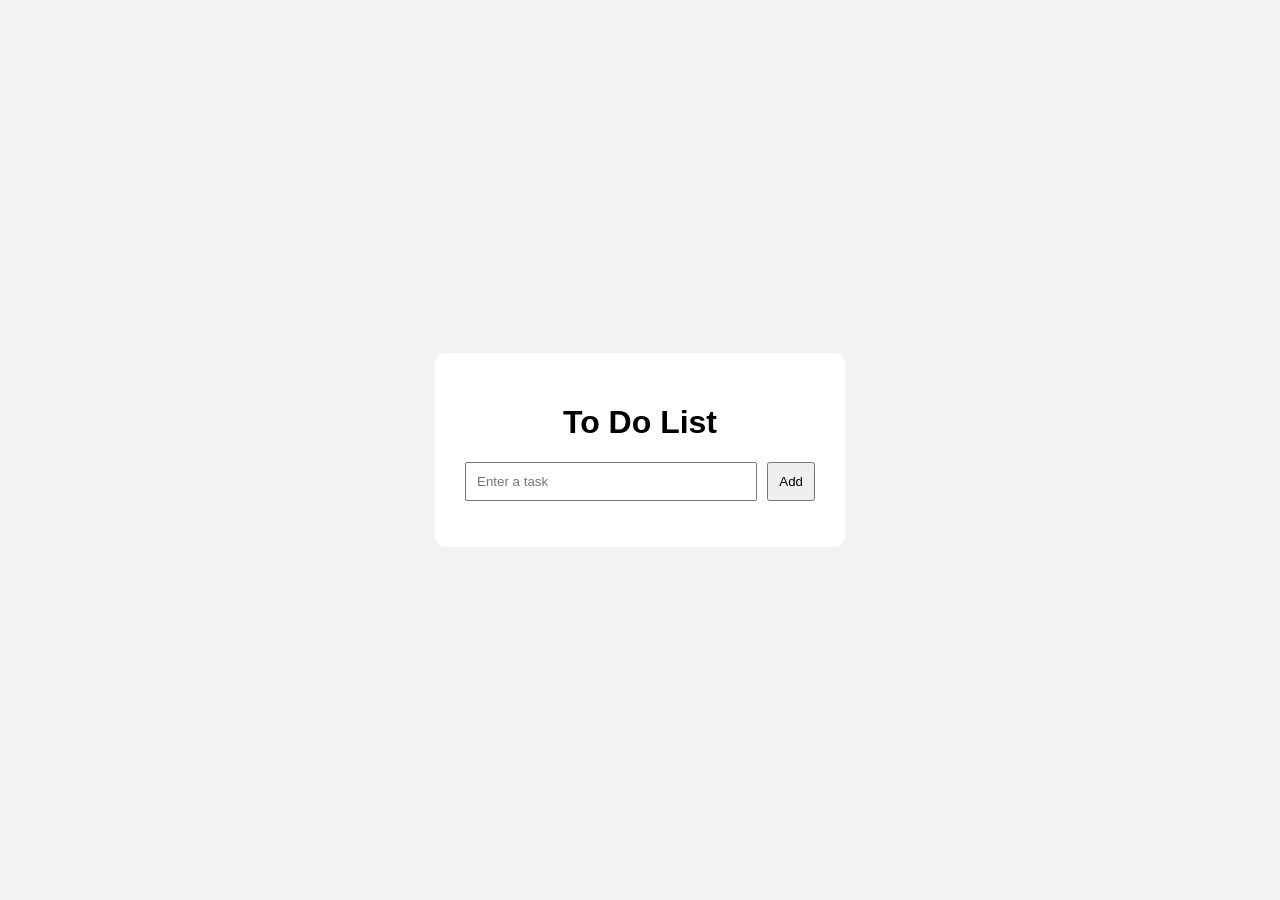
<file: Day-2-ToDo-App/index.html>
<!DOCTYPE html>
<html lang="en">
<head>
  <meta charset="UTF-8">
  <meta name="viewport" content="width=device-width, initial-scale=1.0">
  <title>To Do App</title>

  <link rel="stylesheet" href="style.css">
</head>
<body>

  <div class="container">

    <h1>To Do List</h1>

    <div class="input-section">

      <input type="text" id="taskInput" placeholder="Enter a task">

      <button id="addBtn">Add</button>

    </div>

    <ul id="taskList"></ul>

  </div>

  <script src="script.js"></script>

</body>
</html>
</file>
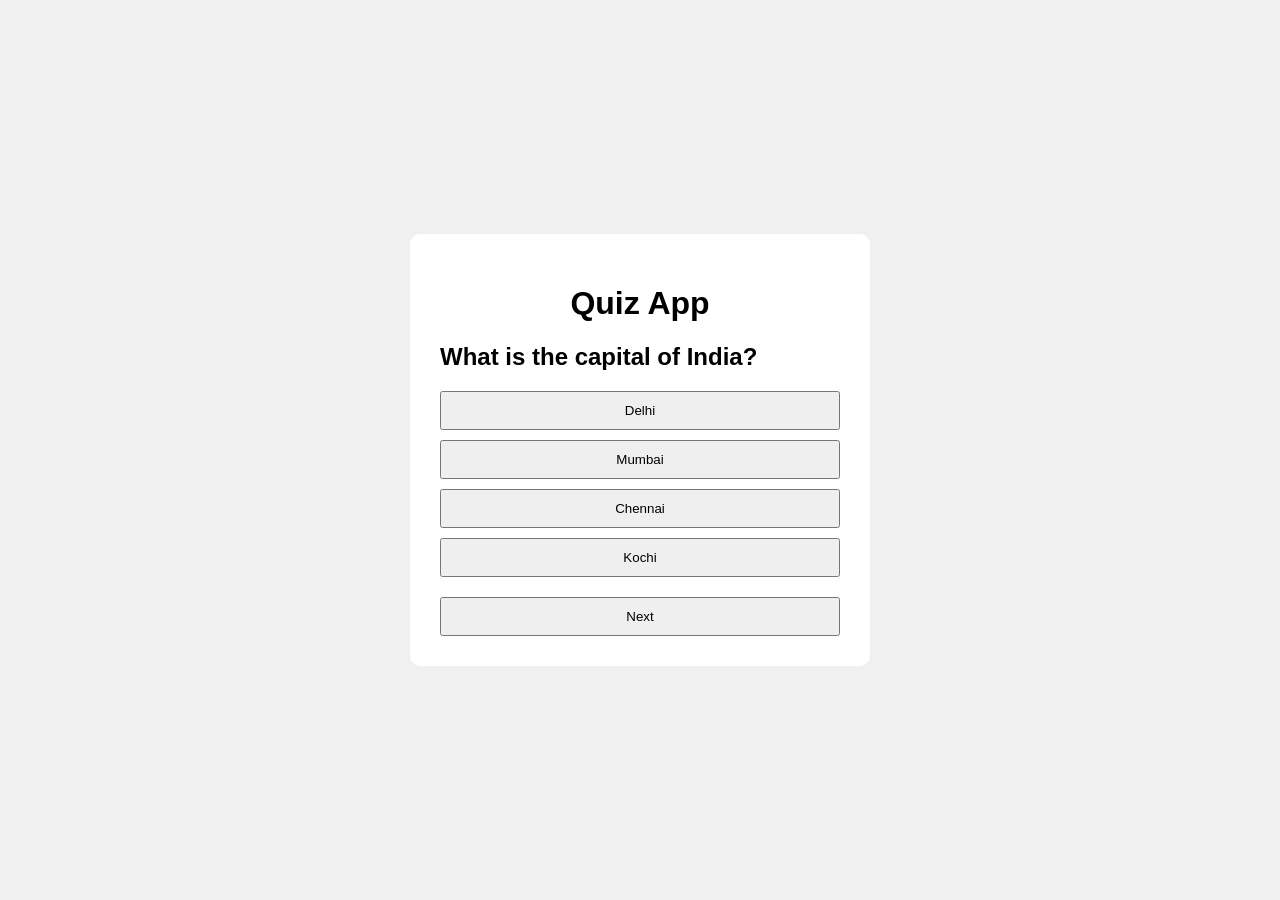
<file: Day-3-Quiz-App/index.html>
<!DOCTYPE html>
<html lang="en">
<head>
  <meta charset="UTF-8">
  <meta name="viewport" content="width=device-width, initial-scale=1.0">

  <title>Quiz App</title>

  <link rel="stylesheet" href="style.css">
</head>
<body>

  <div class="quiz-container">

    <h1>Quiz App</h1>

    <h2 id="question">Question Here</h2>

    <div id="answerButtons" class="buttons"></div>

    <button id="nextBtn">Next</button>

  </div>

  <script src="script.js"></script>

</body>
</html>
</file>
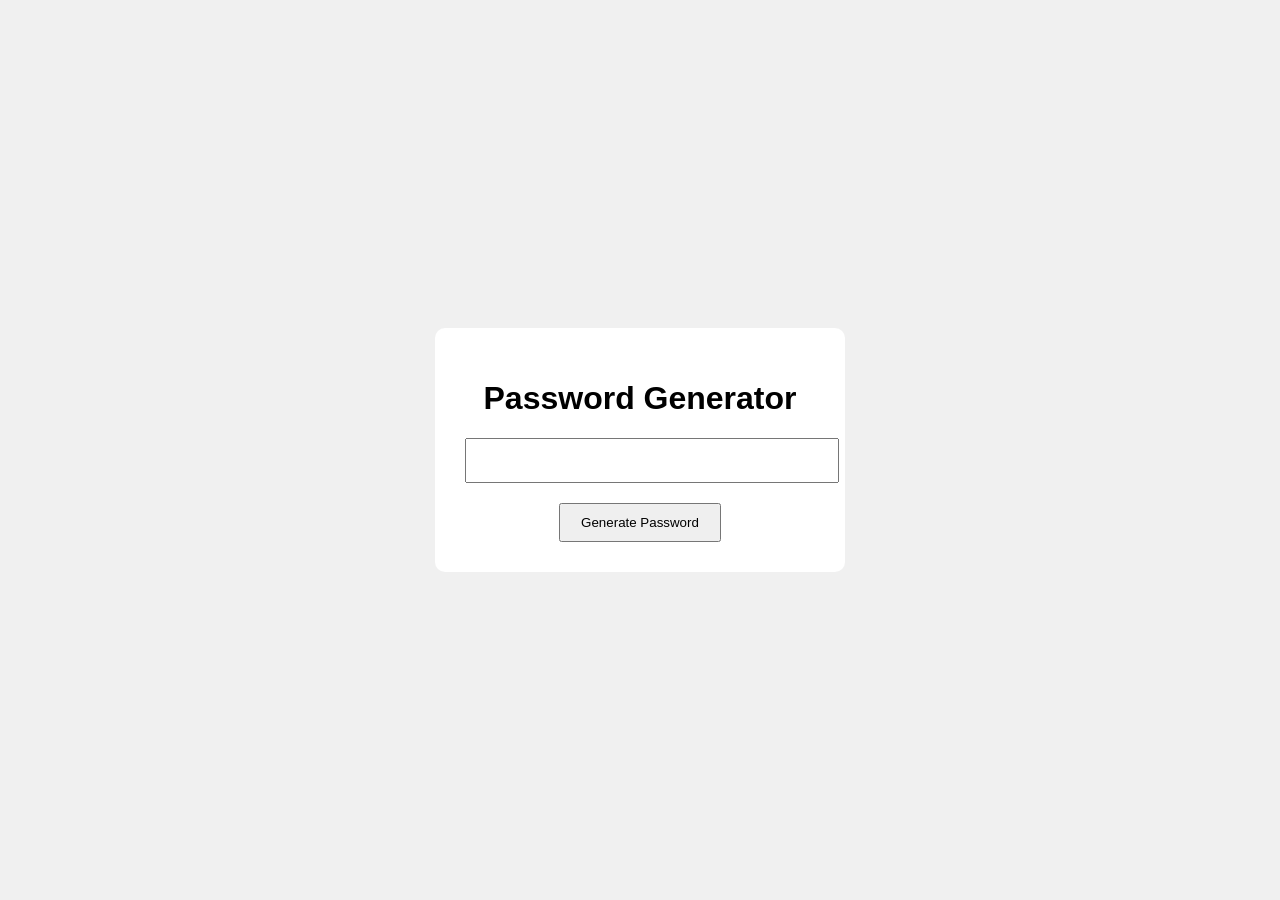
<file: Day-4-Password-Generator/index.html>
<!DOCTYPE html>
<html lang="en">
<head>
  <meta charset="UTF-8">
  <meta name="viewport" content="width=device-width, initial-scale=1.0">

  <title>Password Generator</title>

  <link rel="stylesheet" href="style.css">
</head>
<body>

  <div class="container">

    <h1>Password Generator</h1>

    <input type="text" id="password" readonly>

    <button id="generateBtn">Generate Password</button>

  </div>

  <script src="script.js"></script>

</body>
</html>
</file>
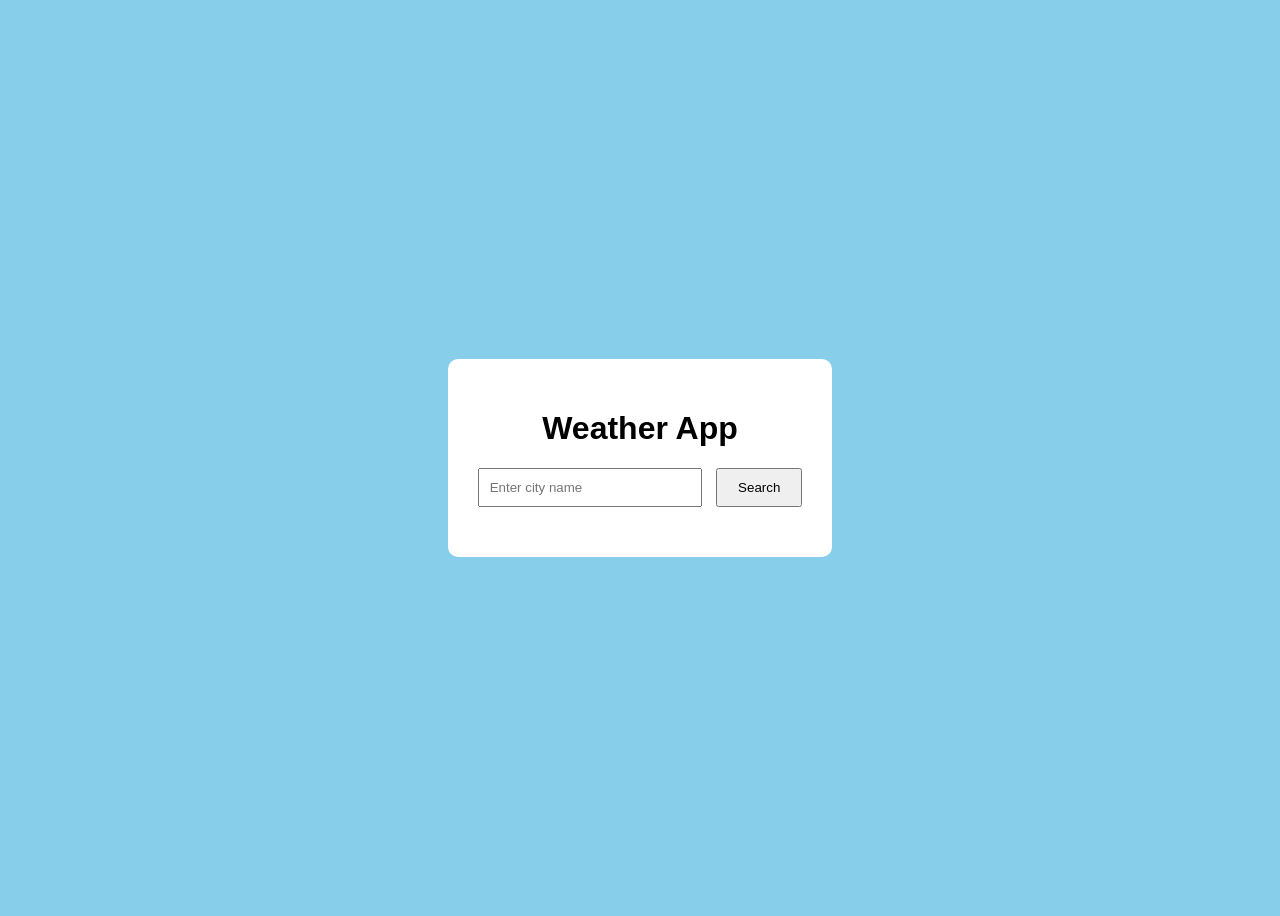
<file: Weather/index.html>
<!DOCTYPE html>
<html lang="en">
<head>
  <meta charset="UTF-8" />
  <meta name="viewport" content="width=device-width, initial-scale=1.0"/>
  <title>Weather App</title>
  <link rel="stylesheet" href="style.css">
</head>
<body>

  <div class="container">
    <h1>Weather App</h1>

    <input type="text" id="city" placeholder="Enter city name">

    <button id="searchBtn">Search</button>

    <div class="weather-box">
      <h2 id="cityName"></h2>
      <p id="temperature"></p>
      <p id="description"></p>
    </div>
  </div>

  <script src="script.js"></script>
</body>
</html>
</file>
<file: Day-2-ToDo-App/style.css>
body{
    margin: 0;
    font-family: Arial;
    background: #f2f2f2;

    display: flex;
    justify-content: center;
    align-items: center;

    height: 100vh;
}

.container{
    background: white;
    padding: 30px;
    border-radius: 10px;
    width: 350px;
}

h1{
    text-align: center;
}

.input-section{
    display: flex;
    gap: 10px;
}

input{
    flex: 1;
    padding: 10px;
}

button{
    padding: 10px;
    cursor: pointer;
}

ul{
    list-style: none;
    padding: 0;
}

li{
    background: #eee;
    padding: 10px;
    margin-top: 10px;

    display: flex;
    justify-content: space-between;
    align-items: center;
}

.deleteBtn{
    background: red;
    color: white;
    border: none;
    padding: 5px 10px;
}
</file>
<file: Day-3-Quiz-App/style.css>
body{
    margin: 0;
    font-family: Arial;
    background: #f0f0f0;

    display: flex;
    justify-content: center;
    align-items: center;

    height: 100vh;
}

.quiz-container{
    background: white;
    padding: 30px;
    border-radius: 10px;
    width: 400px;
}

h1{
    text-align: center;
}

.buttons{
    display: flex;
    flex-direction: column;
    gap: 10px;
}

button{
    padding: 10px;
    cursor: pointer;
}

#nextBtn{
    margin-top: 20px;
    width: 100%;
}
</file>
<file: Day-4-Password-Generator/style.css>
body{
    margin: 0;
    font-family: Arial;
    background: #f0f0f0;

    display: flex;
    justify-content: center;
    align-items: center;

    height: 100vh;
}

.container{
    background: white;
    padding: 30px;
    border-radius: 10px;
    text-align: center;
    width: 350px;
}

input{
    width: 100%;
    padding: 10px;
    margin-bottom: 20px;
    font-size: 18px;
    text-align: center;
}

button{
    padding: 10px 20px;
    cursor: pointer;
}
</file>
<file: Weather/style.css>
body{
  font-family: Arial;
  background: #87ceeb;
  display: flex;
  justify-content: center;
  align-items: center;
  height: 100vh;
}

.container{
  background: white;
  padding: 30px;
  border-radius: 10px;
  text-align: center;
}

input{
  padding: 10px;
  width: 200px;
}

button{
  padding: 10px 20px;
  margin-left: 10px;
  cursor: pointer;
}

.weather-box{
  margin-top: 20px;
}
</file>
